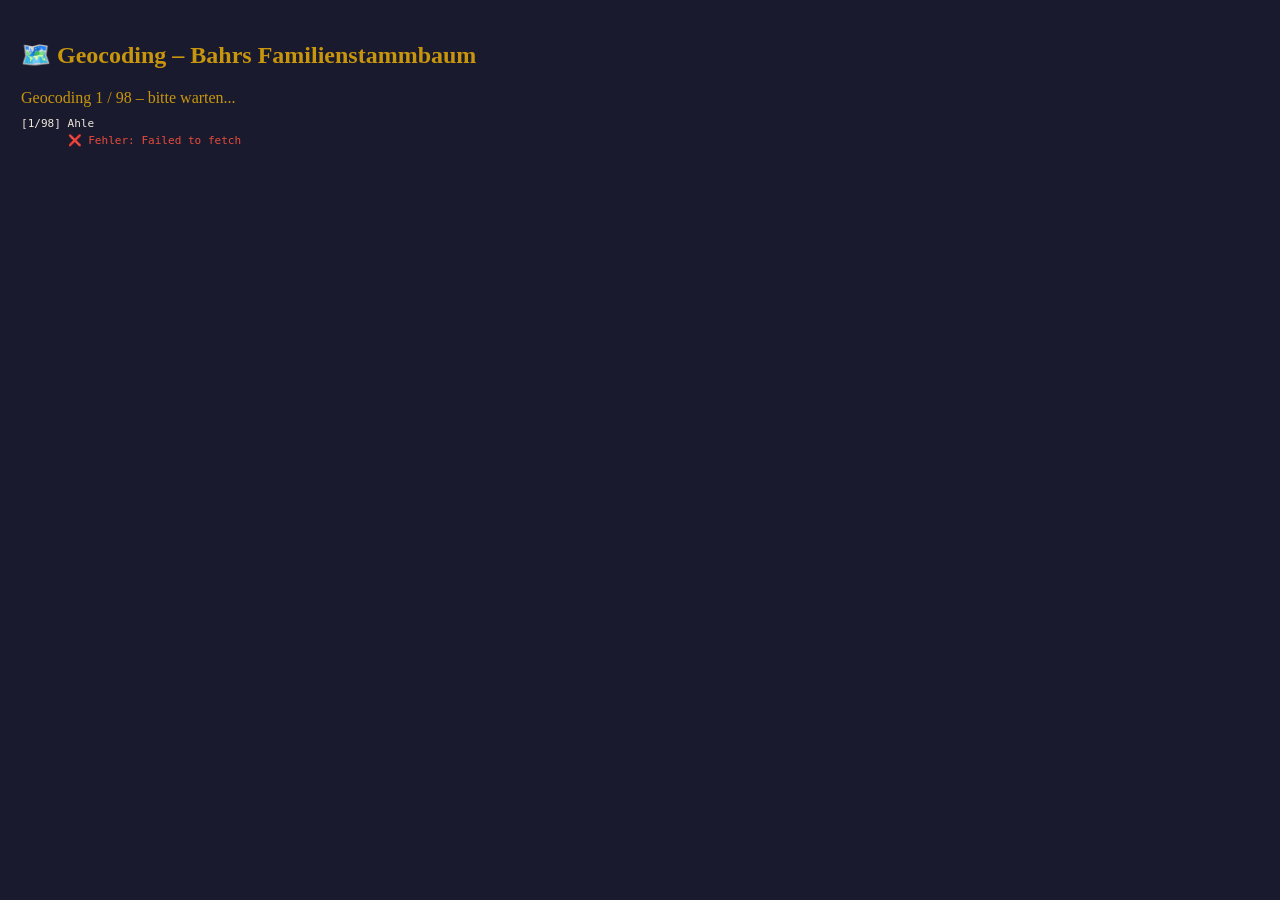
<file: geocode.html>
<!DOCTYPE html>
<html lang="de">
<head>
    <meta charset="UTF-8">
    <title>Geocoding – Bahrs Familie</title>
    <style>
        body { font-family: monospace; padding: 1em; background: #1a1a2e; color: #ccc; }
        h2 { color: #c8960c; font-family: Georgia, serif; }
        #log { white-space: pre; font-size: 0.85em; line-height: 1.6em; }
        .ok  { color: #2ecc71; }
        .err { color: #e74c3c; }
        .cur { color: #f0e8dc; }
        #result {
            margin-top: 1.5em;
            background: #0a0a1a;
            border: 1px solid #c8960c;
            border-radius: 6px;
            padding: 1em;
            display: none;
        }
        #result h3 { color: #c8960c; font-family: Georgia, serif; margin-bottom: 0.5em; }
        textarea {
            width: 100%;
            height: 400px;
            background: #0a0a1a;
            color: #a0e8a0;
            border: none;
            font-family: monospace;
            font-size: 0.82em;
            resize: vertical;
        }
        #progress {
            color: #c8960c;
            margin-bottom: 0.5em;
            font-family: Georgia, serif;
        }
    </style>
</head>
<body>
<h2>🗺️ Geocoding – Bahrs Familienstammbaum</h2>
<div id="progress">Starte Geocoding...</div>
<div id="log"></div>
<div id="result">
    <h3>✅ Fertig! Diesen Code in karte.html kopieren:</h3>
    <textarea id="output"></textarea>
</div>

<script>
var places = [
    "Ahle",
    "Bad Schwartau",
    "Bahrenfleth",
    "Berlin",
    "Blangenmoor",
    "Börtgenhagen",
    "Bössow",
    "Brodau, Schashagen",
    "Bür",
    "Burg/D.",
    "Ciry-Salsogne, Soissons",
    "Darry",
    "Datteln",
    "Düsseldorf",
    "Düssin",
    "Elmshorn",
    "Ennigloh",
    "Essen",
    "Eutin",
    "Frestedt",
    "Grossenbornholt",
    "Gudow, Sophienthal",
    "Güldenstein",
    "Gülze",
    "Habighorst",
    "Hademarschen",
    "Hamburg",
    "Hannover",
    "Hassee",
    "Haus Kilver",
    "Heide, Dithmarschen",
    "Heiligenstedten",
    "Herford",
    "Holsen",
    "Holstenniendorf",
    "Itzehoe",
    "Kakoehl",
    "Kiel",
    "Koselau",
    "Krempe",
    "Krumstedt",
    "Kuhstorf",
    "Löhne",
    "Lütjenburg",
    "Lütjenburg Friederikenthal",
    "Markendorf",
    "Marne",
    "Mölln",
    "Muccum",
    "Neuenkirchen",
    "Niebüll",
    "Nortorf",
    "Ochsenhals",
    "Oeverwisch",
    "Oldenburg",
    "Oldenburg/H.",
    "Oldenswort",
    "Ostkilver",
    "Ostkilver 2",
    "Ostrohe",
    "oрёл",
    "oрёл знаменка",
    "Pansdorf",
    "Pforzheim",
    "Pölitz",
    "Potsdam",
    "Puls",
    "Ratzeburg",
    "Redingsdorf",
    "Reppenhagen",
    "Rhodos",
    "Rödinghausen",
    "Rohlfshagen",
    "Rönfeldholz",
    "Rosenkranz, Niebüll",
    "Seegalendorf, Eutin",
    "Spenge",
    "St. Michaelisdonn",
    "Stegen",
    "Stellshagen",
    "Stendorf",
    "Stockelsdorf",
    "Stücker Hof",
    "Südlengern",
    "Süsel",
    "Tangstedt",
    "Thesdorf",
    "Treufeld",
    "Vergünne, Lüneburg",
    "Werfen",
    "Wesseln",
    "Westerbüttel",
    "Westkilver",
    "Wohltorf",
    "Wolmersdorf",
    "Zarnekau",
    "Zühr",
    "залегощ"
];

var results = {};
var logEl  = document.getElementById('log');
var progEl = document.getElementById('progress');

function log(msg, cls) {
    var span = document.createElement('span');
    if (cls) span.className = cls;
    span.textContent = msg + '\n';
    logEl.appendChild(span);
}

async function geocodeAll() {
    var total = places.length;

    for (var i = 0; i < places.length; i++) {
        var place = places[i];
        progEl.textContent = 'Geocoding ' + (i+1) + ' / ' + total + ' – bitte warten...';
        log('[' + (i+1) + '/' + total + '] ' + place, 'cur');

        try {
            var url = 'https://nominatim.openstreetmap.org/search?format=json&limit=1&q=' +
                      encodeURIComponent(place);
            var resp = await fetch(url, { headers: { 'Accept-Language': 'de' } });
            var data = await resp.json();

            if (data && data.length > 0) {
                var lat = parseFloat(data[0].lat);
                var lng = parseFloat(data[0].lon);
                results[place] = { lat: lat, lng: lng };
                log('       ✅ ' + lat.toFixed(5) + ', ' + lng.toFixed(5), 'ok');
            } else {
                results[place] = null;
                log('       ❌ nicht gefunden', 'err');
            }
        } catch(e) {
            results[place] = null;
            log('       ❌ Fehler: ' + e.message, 'err');
        }

        // Rate-Limit: 1.1 Sekunden warten (außer beim letzten)
        if (i < places.length - 1) {
            await new Promise(r => setTimeout(r, 1100));
        }
    }

    // Ergebnis aufbereiten
    progEl.textContent = '✅ Fertig! ' +
        Object.values(results).filter(Boolean).length + ' gefunden, ' +
        Object.values(results).filter(function(v){return v===null;}).length + ' nicht gefunden.';

    var js = 'var manualCache = {\n';
    for (var place in results) {
        var geo = results[place];
        if (geo) {
            js += "    '" + place + "': { lat: " + geo.lat + ", lng: " + geo.lng + " },\n";
        } else {
            js += "    // '" + place + "': { lat: ???, lng: ??? },  // nicht gefunden\n";
        }
    }
    js += '};';

    document.getElementById('output').value = js;
    document.getElementById('result').style.display = 'block';

    // Zum Ergebnis scrollen
    document.getElementById('result').scrollIntoView({ behavior: 'smooth' });
}

geocodeAll();
</script>
</body>
</html>
</file>
